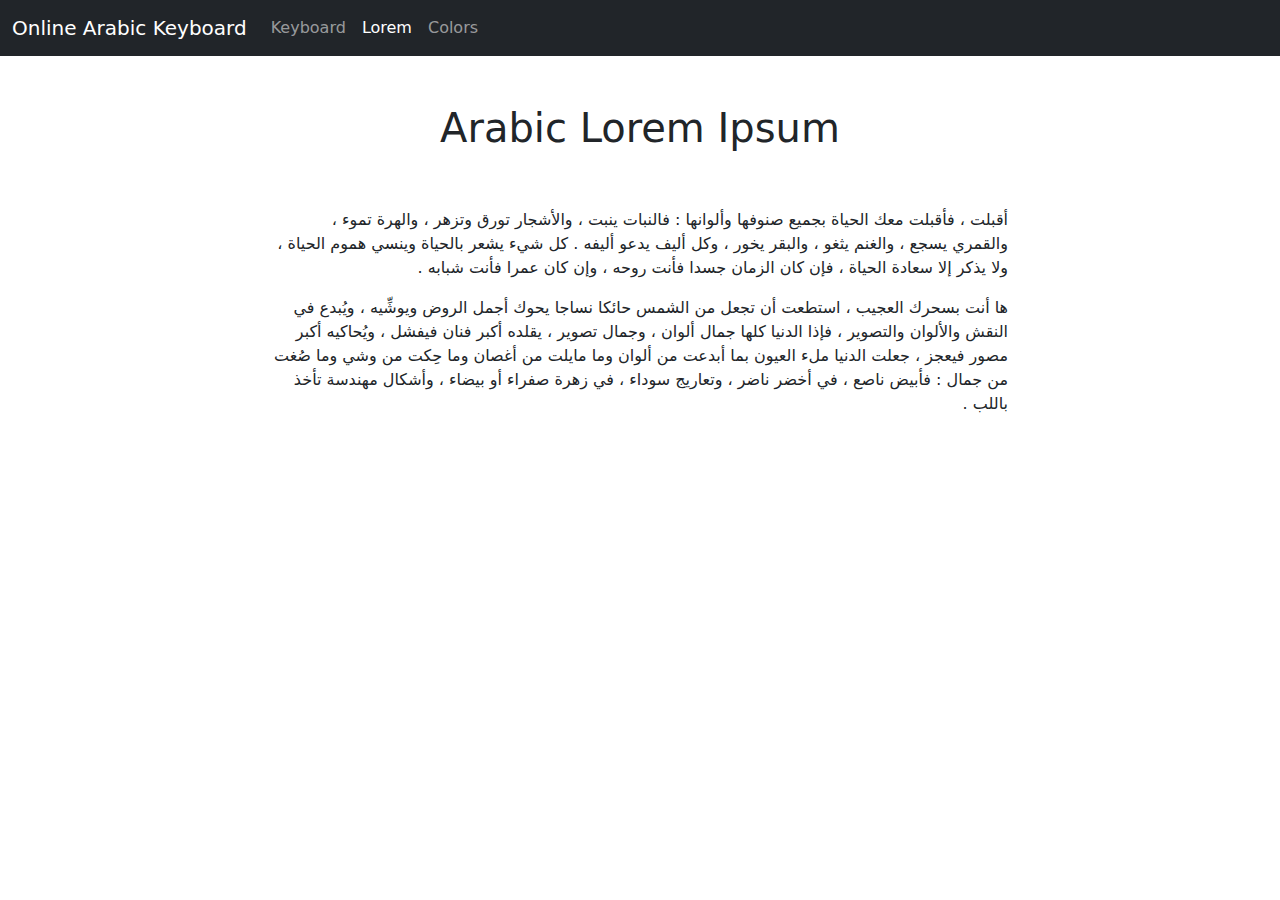
<file: arabic-lorem-ipsum/index.html>
<!DOCTYPE html>
<html lang="en">

<head>
    <meta charset="UTF-8">
    <meta name="viewport" content="width=device-width, initial-scale=1.0">
    <meta http-equiv="X-UA-Compatible" content="ie=edge">
    <meta name="Description" content="Arabic Lorem ipsum" />

    <link rel="shortcut icon" href="https://elfedali.github.io/keyboard-pro/favicon.png" type="image/x-icon">
    <!-- <link rel="stylesheet" href="https://cdnjs.cloudflare.com/ajax/libs/twitter-bootstrap/5.1.0/css/bootstrap.min.css"> -->
    <link rel="stylesheet" href="https://cdnjs.cloudflare.com/ajax/libs/font-awesome/5.15.4/css/all.min.css">

    <link rel="stylesheet" href="https://elfedali.github.io/keyboard-pro/assets/css/theme.css">
    <title>Arabic Keyboard Pro - Arabic Lorem Ipsum</title>
    <!-- Global site tag (gtag.js) - Google Analytics -->
    <script async src="https://www.googletagmanager.com/gtag/js?id=G-72LWES2GHR"></script>
    <script>
        window.dataLayer = window.dataLayer || [];
        function gtag() { dataLayer.push(arguments); }
        gtag('js', new Date());

        gtag('config', 'G-72LWES2GHR');
    </script>
</head>

<body >

    <nav class="navbar navbar-expand-lg navbar-dark bg-dark">
        <div class="container-fluid">
            <a class="navbar-brand" href="https://elfedali.github.io/keyboard-pro/">Online Arabic Keyboard</a>
            <button class="navbar-toggler" type="button" data-bs-toggle="collapse"
                data-bs-target="#navbarSupportedContent" aria-controls="navbarSupportedContent" aria-expanded="false"
                aria-label="Toggle navigation">
                <span class="navbar-toggler-icon"></span>
            </button>
            <div class="collapse navbar-collapse" id="navbarSupportedContent">
                <ul class="navbar-nav me-auto mb-2 mb-lg-0">
                    <li class="nav-item">
                        <a class="nav-link " aria-current="page" href="https://elfedali.github.io/keyboard-pro/">Keyboard</a>
                    </li>
                    <li class="nav-item">
                        <a class="nav-link active" aria-current="page" href="https://elfedali.github.io/keyboard-pro/arabic-lorem-ipsum">Lorem</a>
                    </li>
                    <li class="nav-item">
                        <a class="nav-link" aria-current="page" href="https://elfedali.github.io/keyboard-pro/flat-ui-colors/">Colors</a>
                    </li>
                </ul>
            </div>
        </div>
    </nav>


    <main dir="rtl">
        <div class="container">
            <div class="row">
                <div class="col-12 text-center py-5">
                   <h1>Arabic Lorem Ipsum</h1>
                </div>
                <!-- /.col-12 text-center -->
                <div class="col-lg-8 mx-auto">
                    <p>
                        أقبلت ، فأقبلت معك الحياة بجميع صنوفها وألوانها : فالنبات ينبت ، والأشجار تورق وتزهر ، والهرة
                        تموء ، والقمري يسجع ،
                        والغنم يثغو ، والبقر يخور ، وكل أليف يدعو أليفه . كل شيء يشعر بالحياة وينسي هموم الحياة ، ولا
                        يذكر إلا سعادة الحياة ،
                        فإن كان الزمان جسدا فأنت روحه ، وإن كان عمرا فأنت شبابه .
                    </p>
                    <p>
                        ها أنت بسحرك العجيب ، استطعت أن تجعل من الشمس حائكا نساجا يحوك أجمل الروض ويوشِّيه ، ويُبدع في
                        النقش والألوان والتصوير ،
                        فإذا الدنيا كلها جمال ألوان ، وجمال تصوير ، يقلده أكبر فنان فيفشل ، ويُحاكيه أكبر مصور فيعجز ،
                        جعلت الدنيا ملء العيون
                        بما أبدعت من ألوان وما مايلت من أغصان وما حِكت من وشي وما صُغت من جمال : فأبيض ناصع ، في أخضر
                        ناضر ، وتعاريج سوداء ، في
                        زهرة صفراء أو بيضاء ، وأشكال مهندسة تأخذ باللب .
                    </p>
                </div>
            </div>
        </div>
    </main>

    <!-- scripts -->
    <script src="https://cdnjs.cloudflare.com/ajax/libs/jquery/3.5.1/jquery.slim.min.js"></script>
    <script src="https://cdnjs.cloudflare.com/ajax/libs/popper.js/2.9.2/umd/popper.min.js"></script>
    <script src="https://cdnjs.cloudflare.com/ajax/libs/twitter-bootstrap/5.1.0/js/bootstrap.min.js"></script>

    <script src="https://elfedali.github.io/keyboard-pro/assets/js/keyboard.js"></script>

</body>

</html>
</file>
